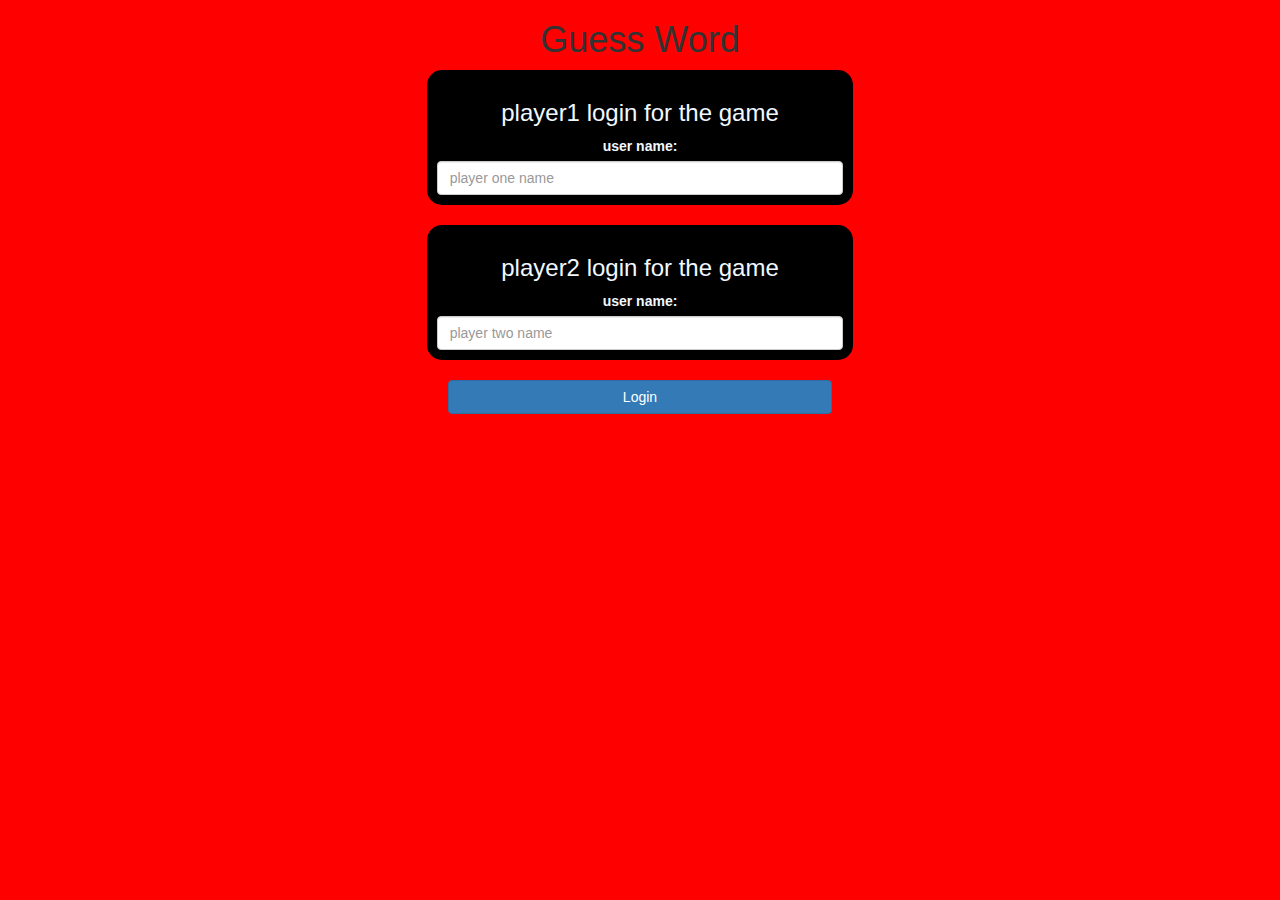
<file: index.html>
<!DOCTYPE html>
<html>
<head>
	<title>Guess The Word</title>

<meta name="viewport" content="width=device-width, initial-scale=1">
<link rel="stylesheet" href="https://maxcdn.bootstrapcdn.com/bootstrap/3.4.0/css/bootstrap.min.css">
<script src="https://ajax.googleapis.com/ajax/libs/jquery/3.4.1/jquery.min.js"></script>
<script src="https://maxcdn.bootstrapcdn.com/bootstrap/3.4.0/js/bootstrap.min.js"></script>

<link rel="stylesheet" type="text/css" href="game.css">

<script src="game_login.js"></script>
</head>
<body>
<center>
	<h1>
		Guess Word 
	</h1>
	<div class="col-lg-4 col-sm-8 col-xs-11 login_div1">
		<h3>
			player1 login for the game
		</h3>
		<label >
			user name:
		</label>
		<input type="text" id="player1_name_input" class="form-control" placeholder="player one name">
	</div>
	<br>
	<div class="col-lg-4 col-sm-8 col-xs-11 login_div1">
		<h3>
			player2 login for the game
		</h3>
		<label >
			user name:
		</label>
		<input type="text" id="player2_name_input" class="form-control" placeholder="player two name">
	</div>
	<br>
	<button style="width: 30%;" class="btn btn-primary" onclick="addUser()">Login</button>

</center>
</body>
</html>
</file>
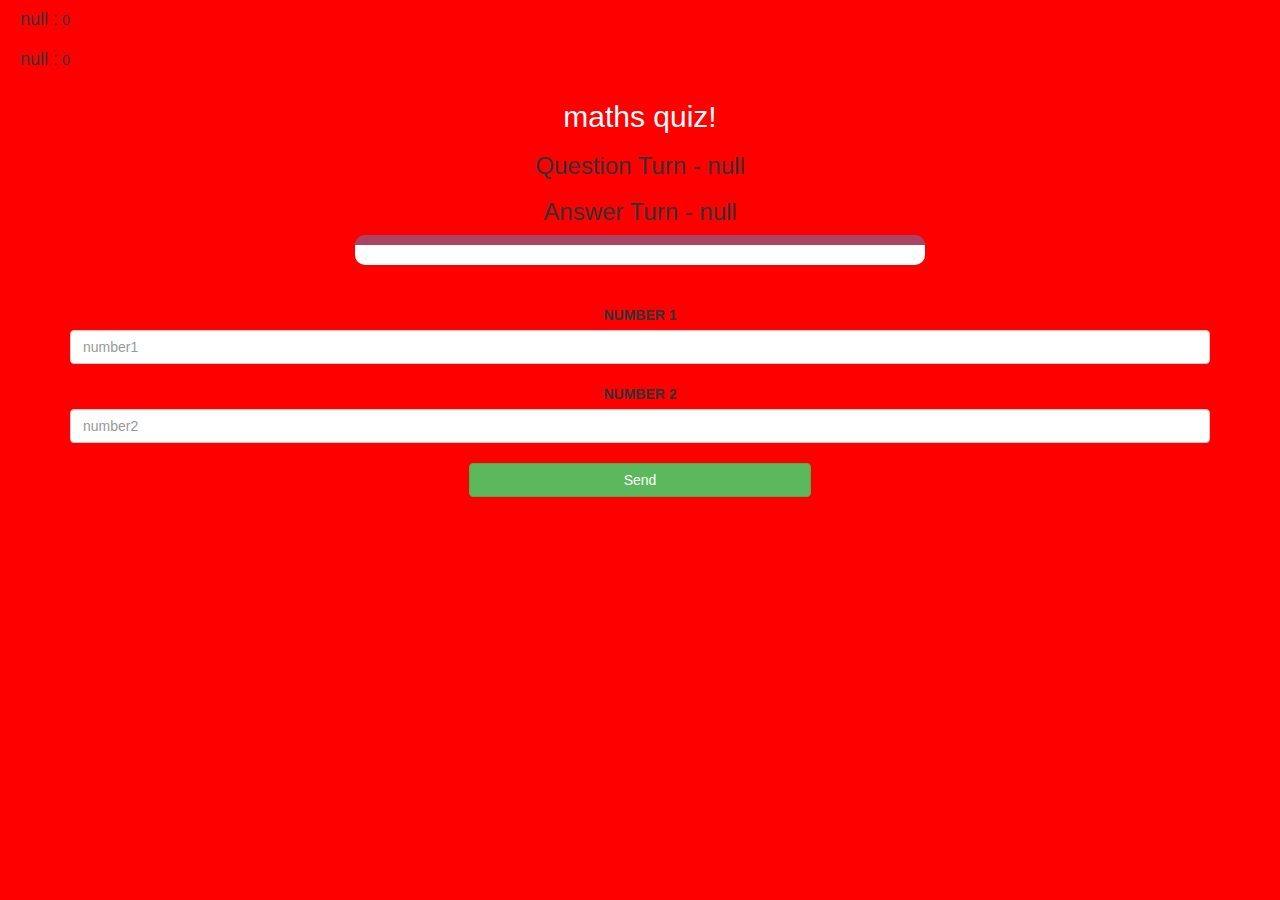
<file: game_page.html>
<!DOCTYPE html>
<html>
<head>
	<title>Guess The Word</title>

<meta name="viewport" content="width=device-width, initial-scale=1">
<link rel="stylesheet" href="https://maxcdn.bootstrapcdn.com/bootstrap/3.4.0/css/bootstrap.min.css">
<script src="https://ajax.googleapis.com/ajax/libs/jquery/3.4.1/jquery.min.js"></script>
<script src="https://maxcdn.bootstrapcdn.com/bootstrap/3.4.0/js/bootstrap.min.js"></script>

<link rel="stylesheet" type="text/css" href="game.css">
</head>
<body>
	<h4 id="player1_name"></h4> <span id="player1_score"></span>
	<br>
	<h4 id="player2_name"></h4> <span id="player2_score"></span>

<div class="container">
	<center>
		<h2 style="color: white;">maths quiz!</h2>
		<h3 id="player_question"></h3>
		<h3 id="player_answer"></h3>
<div id="output" class="col-lg-6"></div>
		<br>
		<br>

		<label>NUMBER 1</label>
		<input type="text" id="number1" class="form-control" placeholder="number1">
		<br>
		<label>NUMBER 2</label>
		<input type="text" id="number2" class="form-control" placeholder="number2">
		<br>
		<button onclick="send()" class="btn btn-success" style="width: 30%;">Send</button>
	</center>
</div>

<script src="game_page.js"></script>
</body>
</html>
</file>
<file: game.css>
body
{
	background: red;
}

	.login_div1 , .login_div2
	{
		background: black; 
		padding: 10px;
		float: none;
		border-radius: 15px;
color: aliceblue;
	}


#player1_name , #player2_name
{
	display: inline-block;
	margin-left: 20px;
}
#word
{
	width: 60%;
}
#word_display
{
	letter-spacing: 5px;
}
#output
{
background: white;
border-radius: 10px;
border-top: 10px solid #AA4465;
padding: 10px;
float: none;
text-align: left;
}
</file>
